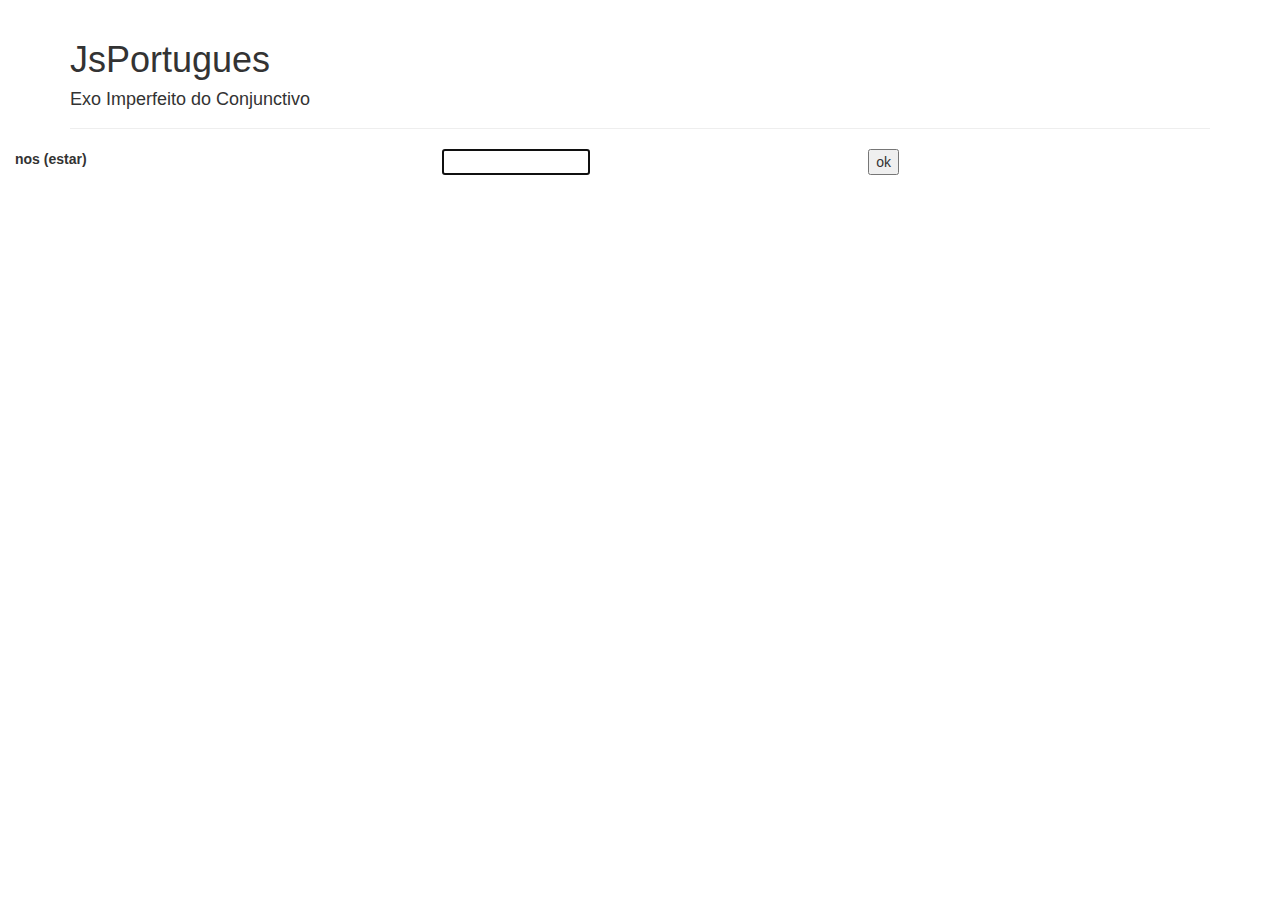
<file: exo_random_imperfeitodoconjunctivo.html>
<!DOCTYPE=html>

<head>
  <title>JsPortugues - Exo Imperfeito do Conjunctivo</title>
  <link rel="shortcut icon" type="image/png" href="flag_icon_pt.gif" />


  <!-- Latest compiled and minified CSS -->
  <link rel="stylesheet" href="http://maxcdn.bootstrapcdn.com/bootstrap/3.2.0/css/bootstrap.min.css">
  <!-- jQuery library -->
  <script src="https://ajax.googleapis.com/ajax/libs/jquery/1.11.1/jquery.min.js"></script>
  <!-- Latest compiled JavaScript -->
  <script src="http://maxcdn.bootstrapcdn.com/bootstrap/3.2.0/js/bootstrap.min.js"></script>


  <script src="underscore-min.js"></script>
  <!--script src="http://ajax.cdnjs.com/ajax/libs/underscore.js/1.1.4/underscore-min.js"></script-->

  <script src="backbone.js"></script>
  <!--script src="http://ajax.cdnjs.com/ajax/libs/backbone.js/0.3.3/backbone-min.js"></script-->


  <script type="text/javascript" src="verb.js" charset="UTF-8"> </script>
  <script type="text/javascript" src="log.js" charset="UTF-8"> </script>
  <script type="text/javascript" src="imperfeitodoconjunctivo.js" charset="UTF-8"> </script>
  <script type="text/javascript" src="imperfeitodoconjunctivo.exo.js" charset="UTF-8"> </script>
  <script type="text/javascript" src="presentedoconjunctivo.js" charset="UTF-8"> </script>
  <script type="text/javascript" src="presentedoconjunctivo.exo.js" charset="UTF-8"> </script>
  <script type="text/javascript" src="preterito.js" charset="UTF-8"> </script>
  <script type="text/javascript" src="preterito.exo.js" charset="UTF-8"> </script>

  <!-- <meta name="viewport" content="width=device-width, initial-scale=1"/> -->
  <meta name="viewport" content="width=device-width, initial-scale=1.0, maximum-scale=1.0">
  <!--<link rel="stylesheet" type="text/css" href="jsportugues.css"> </style> -->
  <style>
    .wrong {
        color: red;
    }

    .right {
        color: green;
    }
  </style>
</head>


<body>
  <div class="container">
    <div class="page-header">
      <h1>JsPortugues</h1>
      <h4>Exo Imperfeito do Conjunctivo</h4>
    </div>
  </div>

  <div class="container-fluid">
    <div id="content"></div>
    <!--div id=score>...</div>
    <div class="row">
      <div class="col-xs-5 col-sm-4 col-md-4"><label id=question>...</label></div>
      <div class="col-xs-5 col-sm-4 col-md-4"><input type="text" id="useranswer"  size=15 autocapitalize="off" autofocus></input></div>
      <div class="col-xs-2 col-sm-4 col-md-4"><button id="submit">ok</button></div>
    </div-->
    <div id=answerslog></div>
  </div>


  <script>

var ExoModel = Backbone.Model.extend({

  defaults: {
    question: undefined,
    useranswer: "",
    isSuccess: true,
    score: { nbSuccess: 0, nbFailure: 0 },
    nbAnswers: 0,
  },

  initialize: function(classProperties) {
    console.log("classProperties: "+classProperties);
    this.refreshQuestion();
    this.logList = new AnswerLogList();
  },

  refreshQuestion: function() {
    question = this.createQuestion();
    this.set('question', question);
    this.set('useranswer', "");
  },

  submitAnswer: function(userAnswer) {

    console.log("submit answer: "+userAnswer);

    var question = this.get('question');
    var score = this.get('score');
    var nbAnswers = this.get('nbAnswser');
    var isSuccess = (userAnswer === question.solution);
    if (isSuccess) {
      score.nbSuccess++;
    }
    else {
      score.nbFailure++;
    }
    nbAnswers = (score.nbSuccess + score.nbFailure);

    this.set({
      useranswer: userAnswer,
      isSuccess: isSuccess,
      score: score,
      nbAnswers: nbAnswers,
    });

    // Push the answer in the log model
    var answerLogItem = new AnswerLogItem({
    	userAnswer: userAnswer,
    	isSuccess: isSuccess,
    	solutionFullText: question.solutionFullText
    });
    this.logList.add(answerLogItem);

    this.refreshQuestion();
  },
});

var ImperfeitodoconjunctivoModel = ExoModel.extend({
  createQuestion: JsPortugues.exercises.imperfeitodoconjunctivo.createQuestion
});

var PresentedoconjunctivoModel = ExoModel.extend({
  createQuestion: JsPortugues.exercises.presentedoconjunctivo.createQuestion
});

var PreteritoModel = ExoModel.extend({
  createQuestion: JsPortugues.exercises.preterito.createQuestion
});

var ExoView = Backbone.View.extend({
  el: "#content",

  events: {
    "click": "submitAnswer",
    "keypress": "onKeyPress",
  },

  initialize: function() {
    this.model.on('change:question', this.render, this);

    // Delegate the answser log rendering to another View
    this.logListView = new AnswerLogListView({collection: this.model.logList});
  },

  template: _.template(
    //'<div id=score><%="Score:  " + score.nbSuccess + " / " + (score.nbSuccess + score.nbFailure)%></div>'+
    '<div class="row">'+
      '<div class="col-xs-5 col-sm-4 col-md-4"><label id=question><%=question.text%></label></div>'+
      '<div class="col-xs-5 col-sm-4 col-md-4"><input type="text" id="useranswer"  size=15 autocapitalize="off" autofocus></input></div>'+
      '<div class="col-xs-2 col-sm-4 col-md-4"><button id="submit">ok</button></div>'+
    '</div>'),

  render: function() {
    var rendered = this.$el.html( this.template(this.model) );
    document.getElementById("useranswer").focus();
    return rendered;
  },

  submitAnswer: function() {
    var useranswer = document.getElementById('useranswer').value;

    console.log("submit answer: "+useranswer);

    // Check that's not a compulsive press on ENTER
    if (useranswer === "") {
      document.getElementById("useranswer").focus(); // In case user pressed 'Ok' button
      return;
    }

    this.model.submitAnswer(useranswer);
  },

  onKeyPress: function(e) {
    if (e.keyCode == 13) {
      this.submitAnswer();
      e.stopPropagation();
    }
  },

  refreshScore: function() {
    document.getElementById('score').textContent = "Score:  " + score.nbSuccess + " / " + (score.nbSuccess + score.nbFailure);
  },

});

var appExos = new (Backbone.Router.extend({
  routes: {
    "": "imperfeitodoconjunctivo",
    "imperfeitodoconjunctivo": "imperfeitodoconjunctivo",
    "presentedoconjunctivo": "presentedoconjunctivo",
    "preterito": "preterito",
  },

  initialize: function() {
    this.imperfeitodoconjunctivoView = new ExoView({ model: new ImperfeitodoconjunctivoModel() });
    this.presentedoconjunctivoView = new ExoView({ model: new PresentedoconjunctivoModel() });
    this.preteritoView = new ExoView({ model: new PreteritoModel() });
  },

	start: function() {
    Backbone.history.start({pushState: true});
	},

  imperfeitodoconjunctivo: function() {
    console.log('imperfeitodoconjunctivoView');
    this.imperfeitodoconjunctivoView.render();
  },

  presentedoconjunctivo: function() {
    console.log('presentedoconjunctivo');
    this.presentedoconjunctivoView.render();
  },

  preterito: function() {
    console.log('preterito');
    this.preteritoView.render();
  },
}));

$(function() {
	appExos.start();
  appExos.navigate("", {trigger: true});
} );

  </script>

</body>
</file>
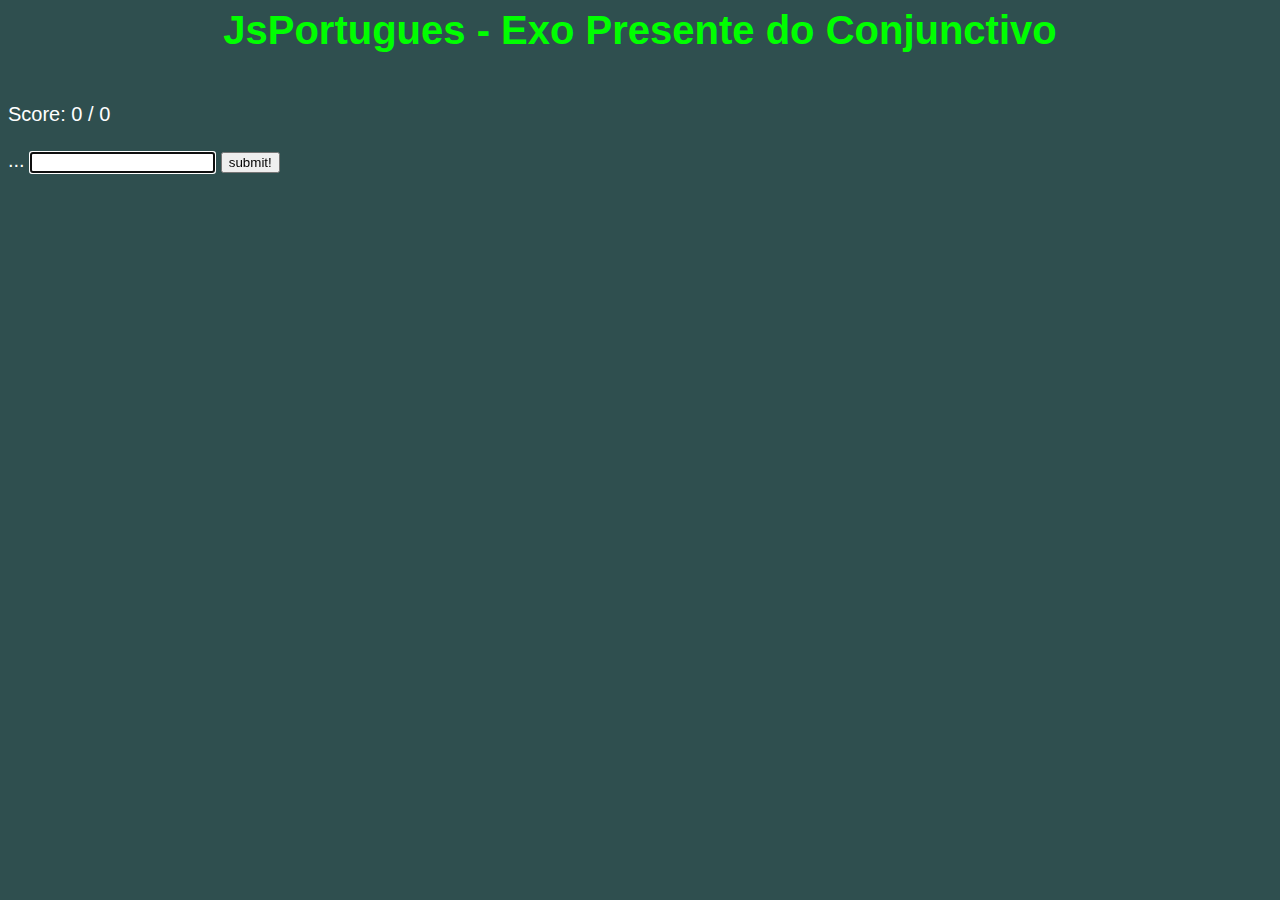
<file: exo_random_presentedoconjuctivo.html>
<!DOCTYPE=html>

<head>
  <title>JsPortugues - Exo Presente do Conjunctivo</title>
  <link rel="shortcut icon" type="image/png" href="flag_icon_pt.gif" />
  
  <script>
    /*var _  = require('underscore');

    // Import Underscore.string to separate object, because there are conflict functions (include, reverse, contains)
    _.str = require('underscore.string');

    // Mix in non-conflict functions to Underscore namespace if you want
    _.mixin(_.str.exports());

    // All functions, include conflict, will be available through _.str object
    _.str.include('Underscore.string', 'string'); // => true*/
  </script>
  <script type="text/javascript" src="underscore-min.js"> </script>
  <!-- <script type="text/javascript" src="underscore.string.min.js"> </script> -->
  <script type="text/javascript" src="verb.js" charset="UTF-8"> </script>
  <script type="text/javascript" src="presentedoconjunctivo.js" charset="UTF-8"> </script>
  <script type="text/javascript" src="presentedoconjunctivo.exo.js" charset="UTF-8"> </script>
  
  <!-- <meta name="viewport" content="width=device-width, initial-scale=1"/> -->
  <meta name="viewport" content="width=device-width, initial-scale=1.0, maximum-scale=1.0">
  <link rel="stylesheet" type="text/css" href="jsportugues.css"> </style>
</head>

<body>
  <h1>JsPortugues - Exo Presente do Conjunctivo</h1>
  <div>
    <br>
    <div id=score>...</div>
    <br>
    <label id=question>...</label>
    <input type="text" id="useranswer"  autocapitalize="off" autofocus></input>
    <button id="submit">submit!</button>
    <br><br>
    <div id=answerslog></div>
    <br><br>
  </div>
  
  <script>
  
    // The answer submitting function
    function submitAnswer()
    {
      var useranswer = document.getElementById('useranswer').value;
      
      // Check that's not a compulsive press on ENTER
      if (useranswer === "") {
        return;
      }

      // Display the solution
      var logList = document.getElementById("answerslog");

      var logEntry = document.createElement("DIV");
      if (useranswer === question.solution) {
        score.nbSuccess++;
        logEntry.setAttribute("class", "right");
        logEntry.innerText = "\"" + useranswer + "\"" + " Right!  (" + question.solutionFullText + ")";
      }
      else {
        score.nbFailure++;
        logEntry.setAttribute("class", "wrong");
        logEntry.innerText = "\"" + useranswer + "\"" + " Wrong!  (" + question.solutionFullText + ")";
      }
      logList.insertBefore(logEntry, logList.firstChild);
      
      // Let's go for the next question!
      refreshScore();
      refreshQuestion();
    }

    // Global exo context
    var question;
    var score = { nbSuccess: 0, nbFailure: 0 };

    function refreshQuestion() {
      question = createQuestion();
      document.getElementById('question').innerText = question.text;
      document.getElementById('useranswer').value = "";
    }

    function refreshScore() {
      document.getElementById('score').innerText = "Score:  " + score.nbSuccess + " / " + (score.nbSuccess + score.nbFailure);
    }


    // Init DOM
    document.getElementById('submit').onclick = submitAnswer;
    document.body.onkeydown = function(event) { if(event.keyCode == 13) { submitAnswer(); } };
    refreshScore();
    refreshQuestion();
    
  </script>

</body>
</file>
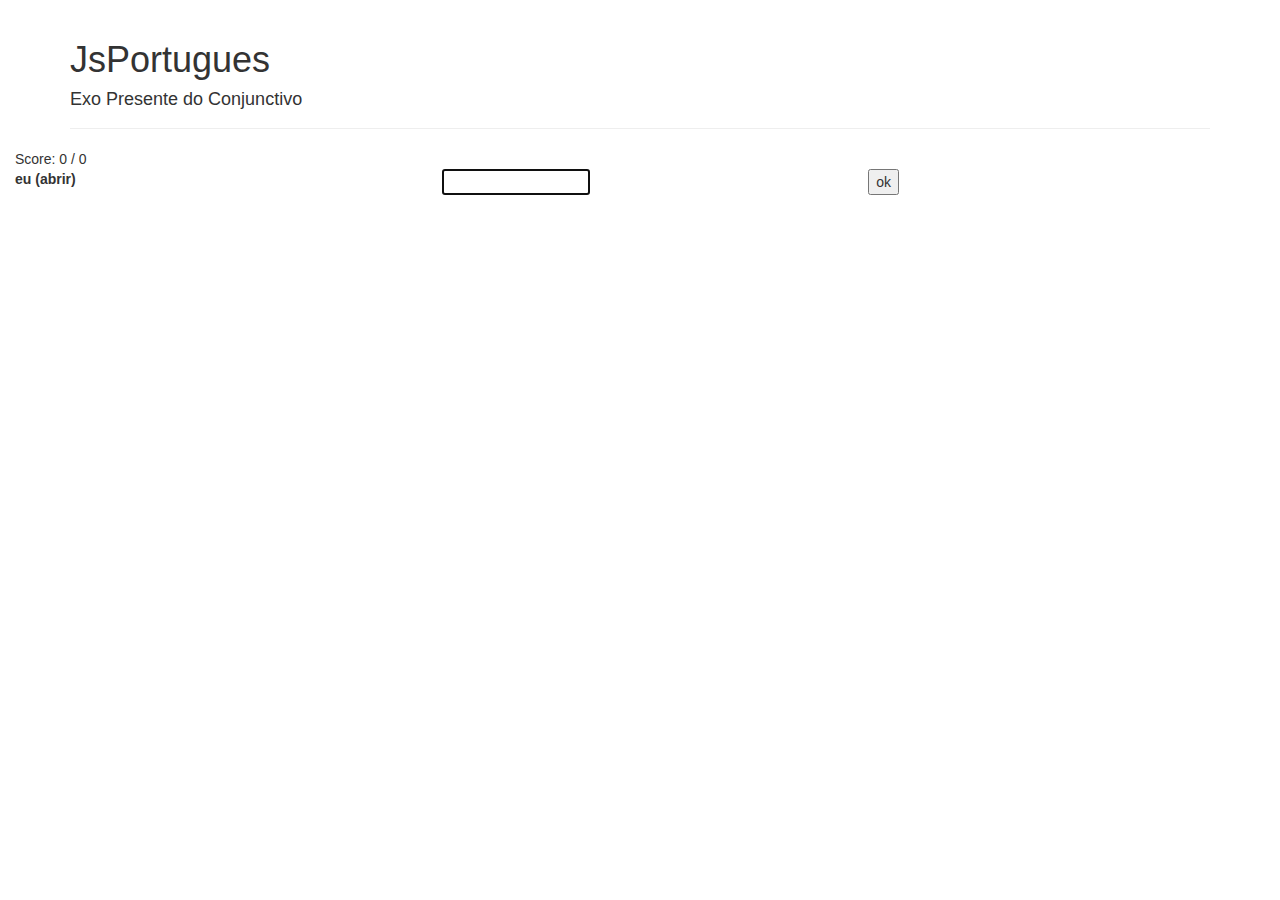
<file: exo_random_presentedoconjunctivo.html>
<!DOCTYPE=html>

<head>
  <title>JsPortugues - Exo Presente do Conjunctivo</title>
  <link rel="shortcut icon" type="image/png" href="flag_icon_pt.gif" />


  <!-- Latest compiled and minified CSS -->
  <link rel="stylesheet" href="http://maxcdn.bootstrapcdn.com/bootstrap/3.2.0/css/bootstrap.min.css">
  <!-- jQuery library -->
  <script src="https://ajax.googleapis.com/ajax/libs/jquery/1.11.1/jquery.min.js"></script>
  <!-- Latest compiled JavaScript -->
  <script src="http://maxcdn.bootstrapcdn.com/bootstrap/3.2.0/js/bootstrap.min.js"></script>


  <script src="underscore-min.js"></script>
  <!--script src="http://ajax.cdnjs.com/ajax/libs/underscore.js/1.1.4/underscore-min.js"></script-->

  <script src="backbone-min.js"></script>
  <!--script src="http://ajax.cdnjs.com/ajax/libs/backbone.js/0.3.3/backbone-min.js"></script-->


  <script type="text/javascript" src="verb.js" charset="UTF-8"> </script>
  <script type="text/javascript" src="log.js" charset="UTF-8"> </script>
  <script type="text/javascript" src="presentedoconjunctivo.js" charset="UTF-8"> </script>
  <script type="text/javascript" src="presentedoconjunctivo.exo.js" charset="UTF-8"> </script>

  <meta name="viewport" content="width=device-width, initial-scale=1.0, maximum-scale=1.0">
  <!-- <link rel="stylesheet" type="text/css" href="jsportugues.css"> </style> -->
  <style>
    .wrong {
        color: red;
    }

    .right {
        color: green;
    }
  </style>
</head>

<body>
  <div class="container">
    <div class="page-header">
      <h1>JsPortugues</h1>
      <h4>Exo Presente do Conjunctivo</h4>
    </div>
  </div>

  <div class="container-fluid">
    <div id=score>...</div>
    <div class="row">
      <div class="col-xs-5 col-sm-4 col-md-4"><label id=question>...</label></div>
      <div class="col-xs-5 col-sm-4 col-md-4"><input type="text" id="useranswer"  size=15 autocapitalize="off" autofocus></input></div>
      <div class="col-xs-2 col-sm-4 col-md-4"><button id="submit">ok</button></div>
    </div>
    <div id=answerslog></div>
  </div>

  <script>

    // The answer submitting function
    function submitAnswer()
    {
      var useranswer = document.getElementById('useranswer').value;

      // Check that's not a compulsive press on ENTER
      if (useranswer === "") {
        return;
      }

      // Display the solution
      log_insert("answerslog", (useranswer === question.solution), useranswer, question.solutionFullText);

      // Let's go for the next question!
      refreshScore();
      refreshQuestion();
    }

    // Global exo context
    var question;
    var score = { nbSuccess: 0, nbFailure: 0 };

    function refreshQuestion() {
      question = JsPortugues.exercises.presentedoconjunctivo.createQuestion();
      document.getElementById('question').textContent = question.text;
      document.getElementById('useranswer').value = "";
    }

    function refreshScore() {
      document.getElementById('score').textContent = "Score:  " + score.nbSuccess + " / " + (score.nbSuccess + score.nbFailure);
    }


    // Init DOM
    document.getElementById('submit').onclick = submitAnswer;
    document.body.onkeydown = function(event) { if(event.keyCode == 13) { submitAnswer(); } };
    refreshScore();
    refreshQuestion();


  </script>

</body>
</file>
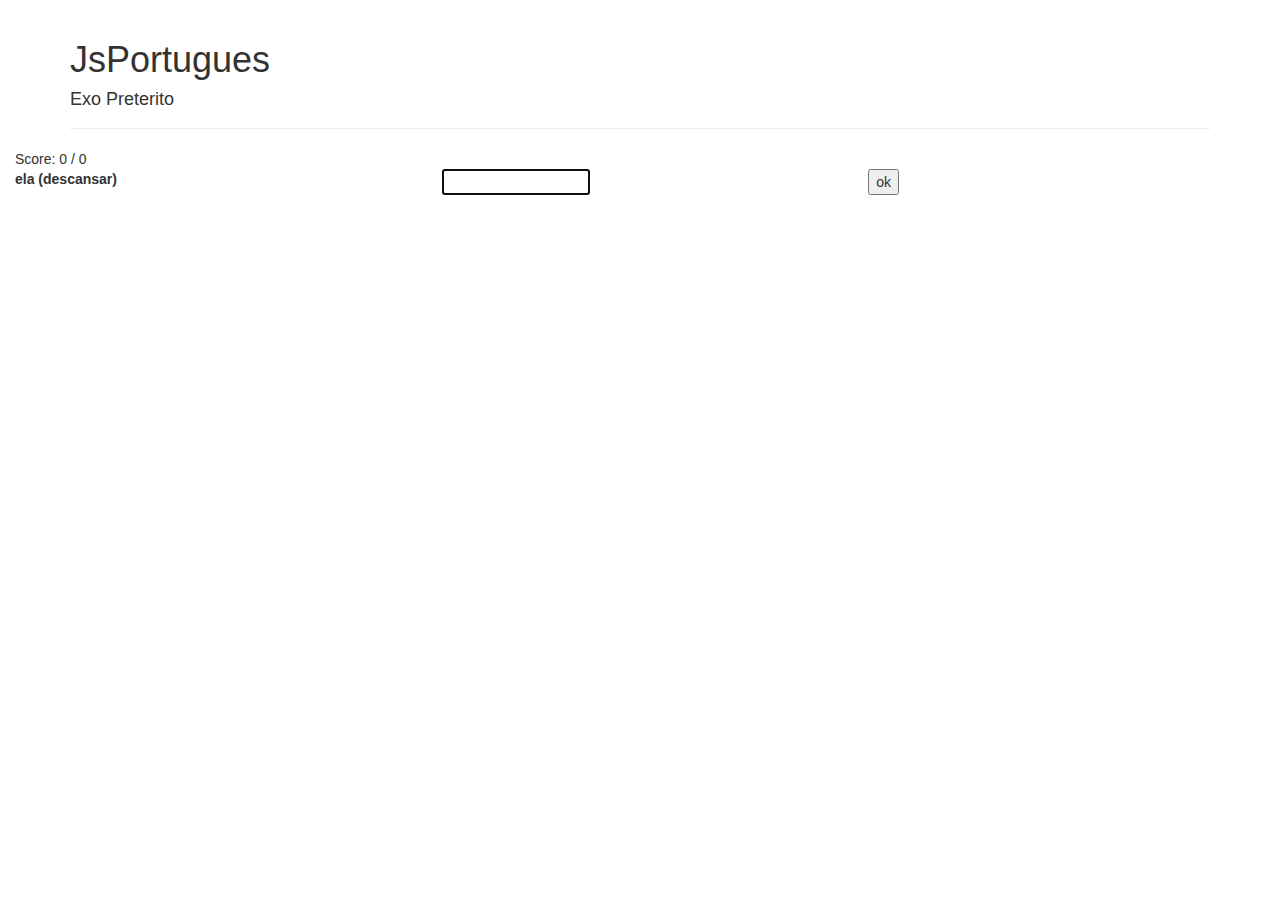
<file: exo_random_preterito.html>
<!DOCTYPE=html>

<head>
  <title>JsPortugues - Exo Preterito</title>
  <link rel="shortcut icon" type="image/png" href="flag_icon_pt.gif" />


  <!-- Latest compiled and minified CSS -->
  <link rel="stylesheet" href="http://maxcdn.bootstrapcdn.com/bootstrap/3.2.0/css/bootstrap.min.css">
  <!-- jQuery library -->
  <script src="https://ajax.googleapis.com/ajax/libs/jquery/1.11.1/jquery.min.js"></script>
  <!-- Latest compiled JavaScript -->
  <script src="http://maxcdn.bootstrapcdn.com/bootstrap/3.2.0/js/bootstrap.min.js"></script>


  <script src="underscore-min.js"></script>
  <!--script src="http://ajax.cdnjs.com/ajax/libs/underscore.js/1.1.4/underscore-min.js"></script-->

  <script src="backbone-min.js"></script>
  <!--script src="http://ajax.cdnjs.com/ajax/libs/backbone.js/0.3.3/backbone-min.js"></script-->


  <script type="text/javascript" src="verb.js" charset="UTF-8"> </script>
  <script type="text/javascript" src="log.js" charset="UTF-8"> </script>
  <script type="text/javascript" src="preterito.js" charset="UTF-8"> </script>
  <script type="text/javascript" src="preterito.exo.js" charset="UTF-8"> </script>

  <meta name="viewport" content="width=device-width, initial-scale=1.0, maximum-scale=1.0">
  <!-- <link rel="stylesheet" type="text/css" href="jsportugues.css"> </style> -->
  <style>
    .wrong {
        color: red;
    }

    .right {
        color: green;
    }
  </style>
</head>

<body>
  <div class="container">
    <div class="page-header">
      <h1>JsPortugues</h1>
      <h4>Exo Preterito</h4>
    </div>
  </div>

  <div class="container-fluid">
    <div id=score>...</div>
    <div class="row">
      <div class="col-xs-5 col-sm-4 col-md-4"><label id=question>...</label></div>
      <div class="col-xs-5 col-sm-4 col-md-4"><input type="text" id="useranswer"  size=15 autocapitalize="off" autofocus></input></div>
      <div class="col-xs-2 col-sm-4 col-md-4"><button id="submit">ok</button></div>
    </div>
    <div id=answerslog></div>
  </div>


  <script>

    // The answer submitting function
    function submitAnswer()
    {
      var useranswer = document.getElementById('useranswer').value;

      // Check that's not a compulsive press on ENTER
      if (useranswer === "") {
        return;
      }

      // Display the solution
      log_insert("answerslog", (useranswer === question.solution), useranswer, question.solutionFullText);

      // Let's go for the next question!
      refreshScore();
      refreshQuestion();
    }

    // Global exo context
    var question;
    var score = { nbSuccess: 0, nbFailure: 0 };

    function refreshQuestion() {
      question = JsPortugues.exercises.preterito.createQuestion();
      document.getElementById('question').textContent = question.text;
      document.getElementById('useranswer').value = "";
    }

    function refreshScore() {
      document.getElementById('score').textContent = "Score:  " + score.nbSuccess + " / " + (score.nbSuccess + score.nbFailure);
    }


    // Init DOM
    document.getElementById('submit').onclick = submitAnswer;
    document.body.onkeydown = function(event) { if(event.keyCode == 13) { submitAnswer(); } };
    refreshScore();
    refreshQuestion();

  </script>

</body>
</file>
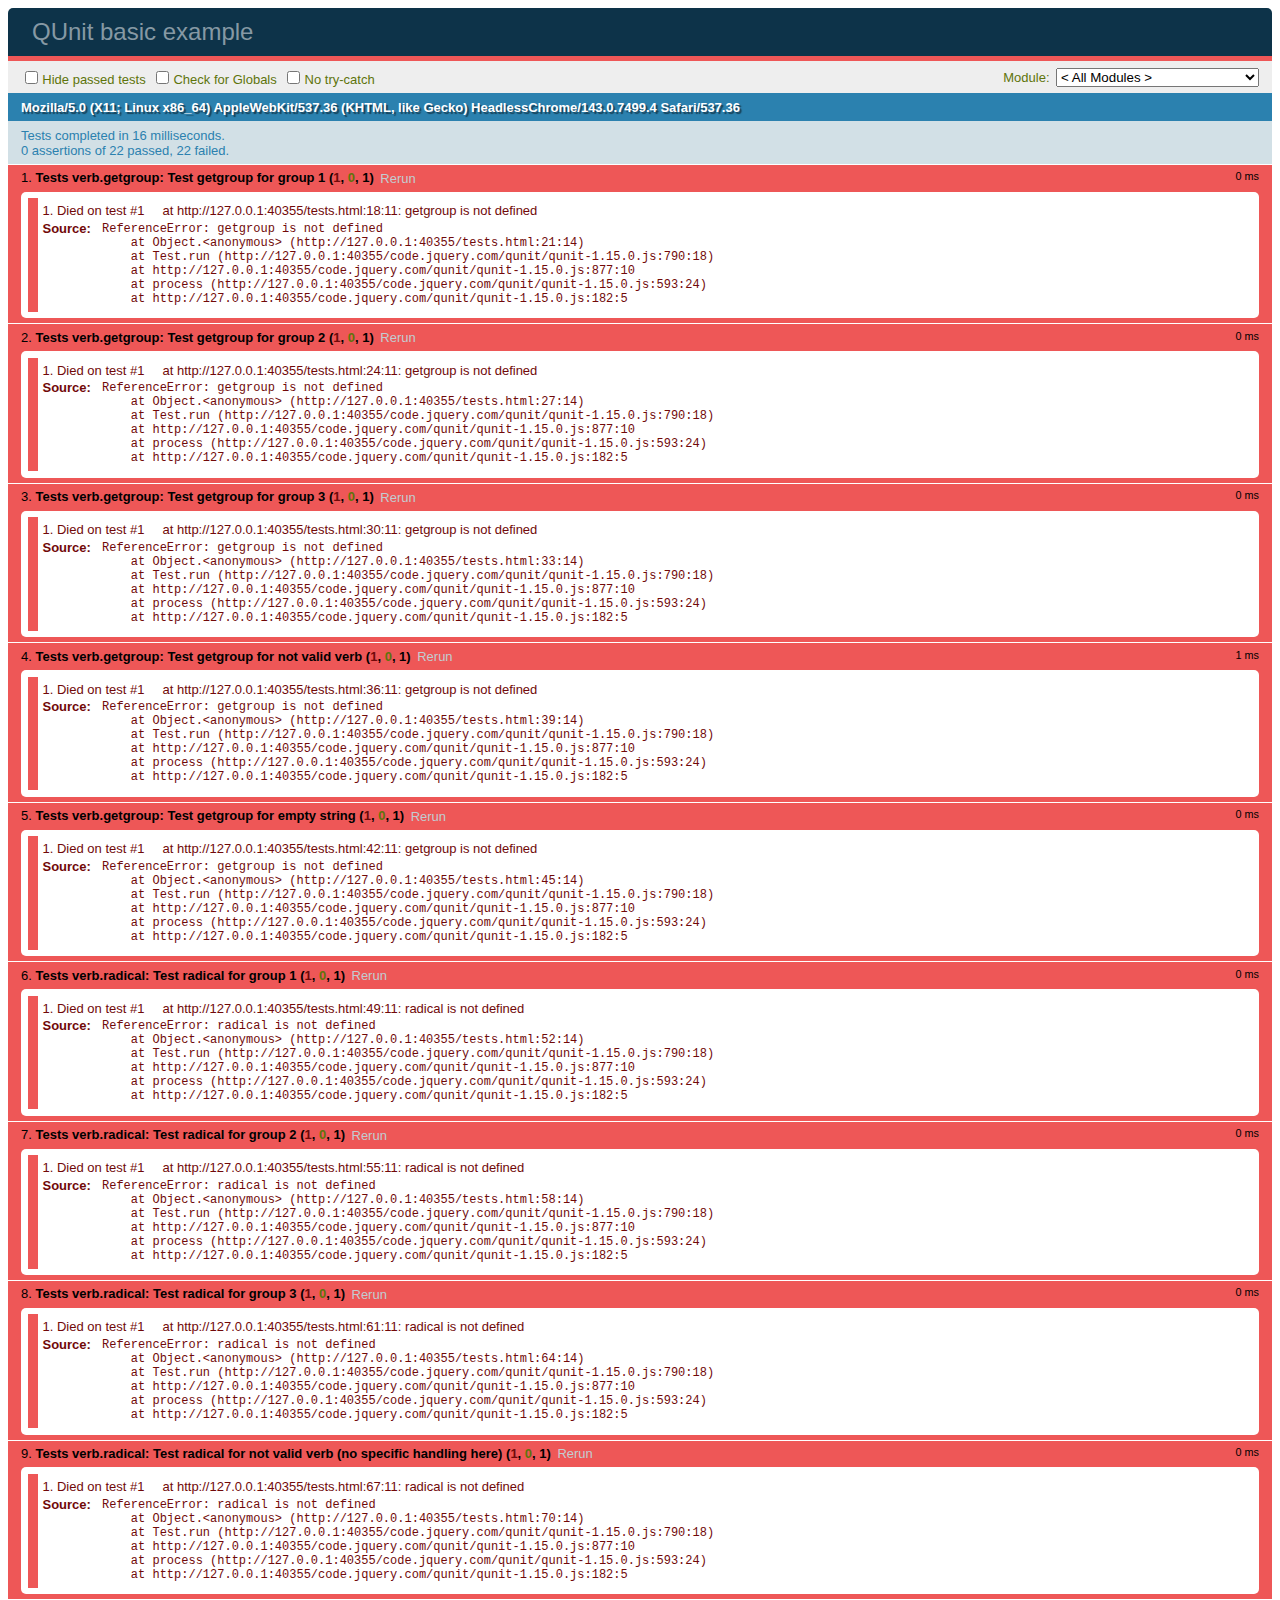
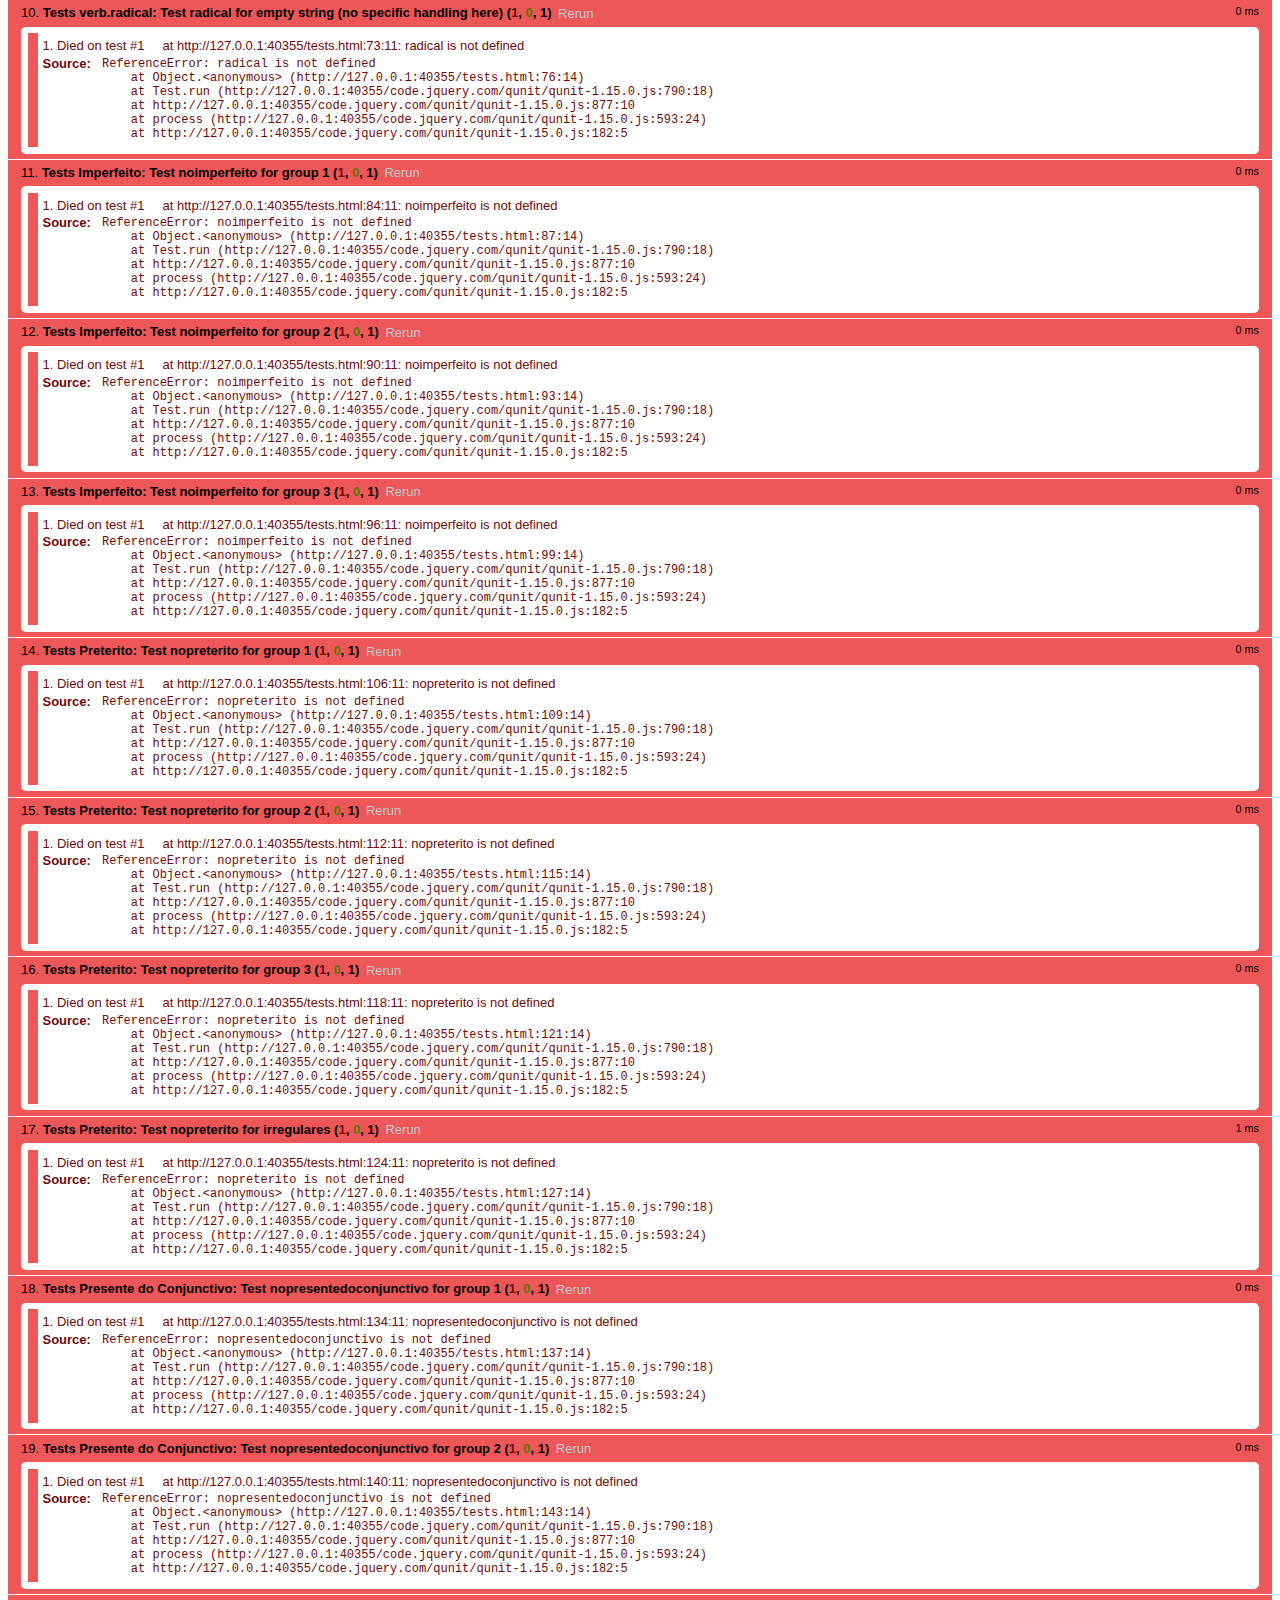
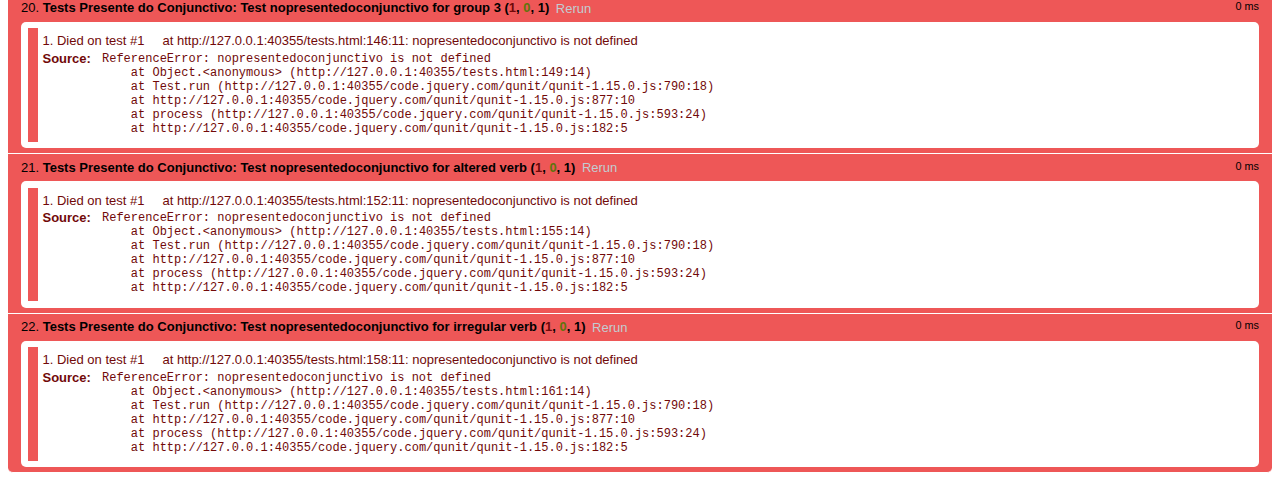
<file: tests.html>
<!DOCTYPE html>

<html>
<head>
  <meta charset="utf-8">
  <title>QUnit basic example</title>
  <link rel="stylesheet" href="code.jquery.com/qunit/qunit-1.15.0.css">
</head>
<body>
  <div id="qunit"></div>
  <div id="qunit-fixture"></div>
  <script src="code.jquery.com/qunit/qunit-1.15.0.js"></script>
  <script type="text/javascript" src="underscore-min.js"> </script>

  <script src="verb.js"> </script>
  <script>
    QUnit.module( "Tests verb.getgroup" );
    QUnit.test( "Test getgroup for group 1", function( assert ) {
      var verb = "cantar";
      var group = 1;
      assert.deepEqual( getgroup(verb), group, "We expect verb " + verb + " to be of group" + group );
    });
    
    QUnit.test( "Test getgroup for group 2", function( assert ) {
      var verb = "comer";
      var group = 2;
      assert.deepEqual( getgroup(verb), group, "We expect verb " + verb + " to be of group" + group );
    });
    
    QUnit.test( "Test getgroup for group 3", function( assert ) {
      var verb = "sair";
      var group = 3;
      assert.deepEqual( getgroup(verb), group, "We expect verb " + verb + " to be of group" + group );
    });
    
    QUnit.test( "Test getgroup for not valid verb", function( assert ) {
      var verb = "unknownverb";
      var group = undefined;
      assert.deepEqual( getgroup(verb), group, "We expect verb " + verb + " to be of group" + group );
    });
    
    QUnit.test( "Test getgroup for empty string", function( assert ) {
      var verb = "";
      var group = undefined;
      assert.deepEqual( getgroup(verb), group, "We expect verb " + verb + " to be of group" + group );
    });
    
    QUnit.module( "Tests verb.radical" );
    QUnit.test( "Test radical for group 1", function( assert ) {
      var verb = "cantar";
      var r = "cant";
      assert.deepEqual( radical(verb), r, "We expect verb " + verb + " to have radical" + r );
    });
    
    QUnit.test( "Test radical for group 2", function( assert ) {
      var verb = "comer";
      var r = "com";
      assert.deepEqual( radical(verb), r, "We expect verb " + verb + " to have radical" + r );
    });
    
    QUnit.test( "Test radical for group 3", function( assert ) {
      var verb = "sair";
      var r = "sa";
      assert.deepEqual( radical(verb), r, "We expect verb " + verb + " to have radical" + r );
    });
    
    QUnit.test( "Test radical for not valid verb (no specific handling here)", function( assert ) {
      var verb = "unknownverb";
      var r = "unknownve";
      assert.deepEqual( radical(verb), r, "We expect verb " + verb + " to have radical" + r );
    });
    
    QUnit.test( "Test radical for empty string (no specific handling here)", function( assert ) {
      var verb = "";
      var r = "";
      assert.deepEqual( radical(verb), r, "We expect verb " + verb + " to have radical" + r );
    });
  </script>
  <!-- <script src="tests.js"></script> -->
  
  <script src="imperfeito.js"> </script>
  <script>
    QUnit.module( "Tests Imperfeito" );
    QUnit.test( "Test noimperfeito for group 1", function( assert ) {
      var verb = "cantar";
      var conjugued = "cantava";
      assert.deepEqual( noimperfeito("eu", verb), "eu " + conjugued, "We expect verb " + verb + " to be in Imperfeito" + conjugued );
    });
    
    QUnit.test( "Test noimperfeito for group 2", function( assert ) {
      var verb = "comer";
      var conjugued = "comia";
      assert.deepEqual( noimperfeito("eu", verb), "eu " + conjugued, "We expect verb " + verb + " to be in Imperfeito" + conjugued );
    });
    
    QUnit.test( "Test noimperfeito for group 3", function( assert ) {
      var verb = "sair";
      var conjugued = "saia";
      assert.deepEqual( noimperfeito("eu", verb), "eu " + conjugued, "We expect verb " + verb + " to be in Imperfeito" + conjugued );
    });
  </script>
  
  <script src="preterito.js"> </script>
  <script>
    QUnit.module( "Tests Preterito" );
    QUnit.test( "Test nopreterito for group 1", function( assert ) {
      var verb = "cantar";
      var conjugued = "cantei";
      assert.deepEqual( nopreterito("eu", verb), conjugued, "We expect verb " + "eu " + verb + " to be in Preterito" + conjugued );
    });
    
    QUnit.test( "Test nopreterito for group 2", function( assert ) {
      var verb = "comer";
      var conjugued = "comi";
      assert.deepEqual( nopreterito("eu", verb), conjugued, "We expect verb " + "eu " + verb + " to be in Preterito" + conjugued );
    });
    
    QUnit.test( "Test nopreterito for group 3", function( assert ) {
      var verb = "abrir";
      var conjugued = "abri";
      assert.deepEqual( nopreterito("eu", verb), conjugued, "We expect verb " + "eu " + verb + " to be in Preterito" + conjugued );
    });
    
    QUnit.test( "Test nopreterito for irregulares", function( assert ) {
      var verb = "sair";
      var conjugued = "saí";
      assert.deepEqual( nopreterito("eu", verb), conjugued, "We expect verb " + "eu " + verb + " to be in Preterito" + conjugued );
    });
  </script>
  
  <script src="presentedoconjunctivo.js"></script>
  <script>
    QUnit.module( "Tests Presente do Conjunctivo" );
    QUnit.test( "Test nopresentedoconjunctivo for group 1", function( assert ) {
      var verb = "cantar";
      var conjugued = "cante";
      assert.deepEqual( nopresentedoconjunctivo("eu", verb), conjugued, "We expect verb " + "eu " + verb + " to be in Presente do Conjunctivo" + conjugued );
    });
    
    QUnit.test( "Test nopresentedoconjunctivo for group 2", function( assert ) {
      var verb = "comer";
      var conjugued = "coma";
      assert.deepEqual( nopresentedoconjunctivo("eu", verb), conjugued, "We expect verb " + "eu " + verb + " to be in Presente do Conjunctivo" + conjugued );
    });
    
    QUnit.test( "Test nopresentedoconjunctivo for group 3", function( assert ) {
      var verb = "abrir";
      var conjugued = "abra";
      assert.deepEqual( nopresentedoconjunctivo("eu", verb), conjugued, "We expect verb " + "eu " + verb + " to be in Presente do Conjunctivo" + conjugued );
    });
    
    QUnit.test("Test nopresentedoconjunctivo for altered verb", function(assert) {
      var verb = "conferir";
      var conjugued = "confira";
      assert.deepEqual(nopresentedoconjunctivo("eu", verb), conjugued, "We expect verb " + "eu " + verb + " to be in Presente do Conjunctivo" + conjugued);
    });
      
    QUnit.test("Test nopresentedoconjunctivo for irregular verb", function(assert) {
      var verb = "dar";
      var conjugued = "dê";
      assert.deepEqual(nopresentedoconjunctivo("eu", verb), conjugued, "We expect verb " + "eu " + verb + " to be in Presente do Conjunctivo" + conjugued);
    });
  </script>
  <!-- <script src="tests.js"></script> -->
</body>
</html>
</file>
<file: jsportugues.css>
body {
    background-color: DarkSlateGray;
    font-family: "Arial";
    color: white;
    font-size: 20px;
}

h1 {
    color: lime;
    text-align: center;
}

.wrong {
    color: red;
}

.right {
    color: lime;
}
</file>
<file: code.jquery.com/qunit/qunit-1.15.0.css>
/*!
 * QUnit 1.15.0
 * http://qunitjs.com/
 *
 * Copyright 2014 jQuery Foundation and other contributors
 * Released under the MIT license
 * http://jquery.org/license
 *
 * Date: 2014-08-08T16:00Z
 */

/** Font Family and Sizes */

#qunit-tests, #qunit-header, #qunit-banner, #qunit-testrunner-toolbar, #qunit-userAgent, #qunit-testresult {
	font-family: "Helvetica Neue Light", "HelveticaNeue-Light", "Helvetica Neue", Calibri, Helvetica, Arial, sans-serif;
}

#qunit-testrunner-toolbar, #qunit-userAgent, #qunit-testresult, #qunit-tests li { font-size: small; }
#qunit-tests { font-size: smaller; }


/** Resets */

#qunit-tests, #qunit-header, #qunit-banner, #qunit-userAgent, #qunit-testresult, #qunit-modulefilter {
	margin: 0;
	padding: 0;
}


/** Header */

#qunit-header {
	padding: 0.5em 0 0.5em 1em;

	color: #8699A4;
	background-color: #0D3349;

	font-size: 1.5em;
	line-height: 1em;
	font-weight: 400;

	border-radius: 5px 5px 0 0;
}

#qunit-header a {
	text-decoration: none;
	color: #C2CCD1;
}

#qunit-header a:hover,
#qunit-header a:focus {
	color: #FFF;
}

#qunit-testrunner-toolbar label {
	display: inline-block;
	padding: 0 0.5em 0 0.1em;
}

#qunit-banner {
	height: 5px;
}

#qunit-testrunner-toolbar {
	padding: 0.5em 1em 0.5em 1em;
	color: #5E740B;
	background-color: #EEE;
	overflow: hidden;
}

#qunit-userAgent {
	padding: 0.5em 1em 0.5em 1em;
	background-color: #2B81AF;
	color: #FFF;
	text-shadow: rgba(0, 0, 0, 0.5) 2px 2px 1px;
}

#qunit-modulefilter-container {
	float: right;
}

/** Tests: Pass/Fail */

#qunit-tests {
	list-style-position: inside;
}

#qunit-tests li {
	padding: 0.4em 1em 0.4em 1em;
	border-bottom: 1px solid #FFF;
	list-style-position: inside;
}

#qunit-tests.hidepass li.pass, #qunit-tests.hidepass li.running  {
	display: none;
}

#qunit-tests li strong {
	cursor: pointer;
}

#qunit-tests li a {
	padding: 0.5em;
	color: #C2CCD1;
	text-decoration: none;
}
#qunit-tests li a:hover,
#qunit-tests li a:focus {
	color: #000;
}

#qunit-tests li .runtime {
	float: right;
	font-size: smaller;
}

.qunit-assert-list {
	margin-top: 0.5em;
	padding: 0.5em;

	background-color: #FFF;

	border-radius: 5px;
}

.qunit-collapsed {
	display: none;
}

#qunit-tests table {
	border-collapse: collapse;
	margin-top: 0.2em;
}

#qunit-tests th {
	text-align: right;
	vertical-align: top;
	padding: 0 0.5em 0 0;
}

#qunit-tests td {
	vertical-align: top;
}

#qunit-tests pre {
	margin: 0;
	white-space: pre-wrap;
	word-wrap: break-word;
}

#qunit-tests del {
	background-color: #E0F2BE;
	color: #374E0C;
	text-decoration: none;
}

#qunit-tests ins {
	background-color: #FFCACA;
	color: #500;
	text-decoration: none;
}

/*** Test Counts */

#qunit-tests b.counts                       { color: #000; }
#qunit-tests b.passed                       { color: #5E740B; }
#qunit-tests b.failed                       { color: #710909; }

#qunit-tests li li {
	padding: 5px;
	background-color: #FFF;
	border-bottom: none;
	list-style-position: inside;
}

/*** Passing Styles */

#qunit-tests li li.pass {
	color: #3C510C;
	background-color: #FFF;
	border-left: 10px solid #C6E746;
}

#qunit-tests .pass                          { color: #528CE0; background-color: #D2E0E6; }
#qunit-tests .pass .test-name               { color: #366097; }

#qunit-tests .pass .test-actual,
#qunit-tests .pass .test-expected           { color: #999; }

#qunit-banner.qunit-pass                    { background-color: #C6E746; }

/*** Failing Styles */

#qunit-tests li li.fail {
	color: #710909;
	background-color: #FFF;
	border-left: 10px solid #EE5757;
	white-space: pre;
}

#qunit-tests > li:last-child {
	border-radius: 0 0 5px 5px;
}

#qunit-tests .fail                          { color: #000; background-color: #EE5757; }
#qunit-tests .fail .test-name,
#qunit-tests .fail .module-name             { color: #000; }

#qunit-tests .fail .test-actual             { color: #EE5757; }
#qunit-tests .fail .test-expected           { color: #008000; }

#qunit-banner.qunit-fail                    { background-color: #EE5757; }


/** Result */

#qunit-testresult {
	padding: 0.5em 1em 0.5em 1em;

	color: #2B81AF;
	background-color: #D2E0E6;

	border-bottom: 1px solid #FFF;
}
#qunit-testresult .module-name {
	font-weight: 700;
}

/** Fixture */

#qunit-fixture {
	position: absolute;
	top: -10000px;
	left: -10000px;
	width: 1000px;
	height: 1000px;
}
</file>
